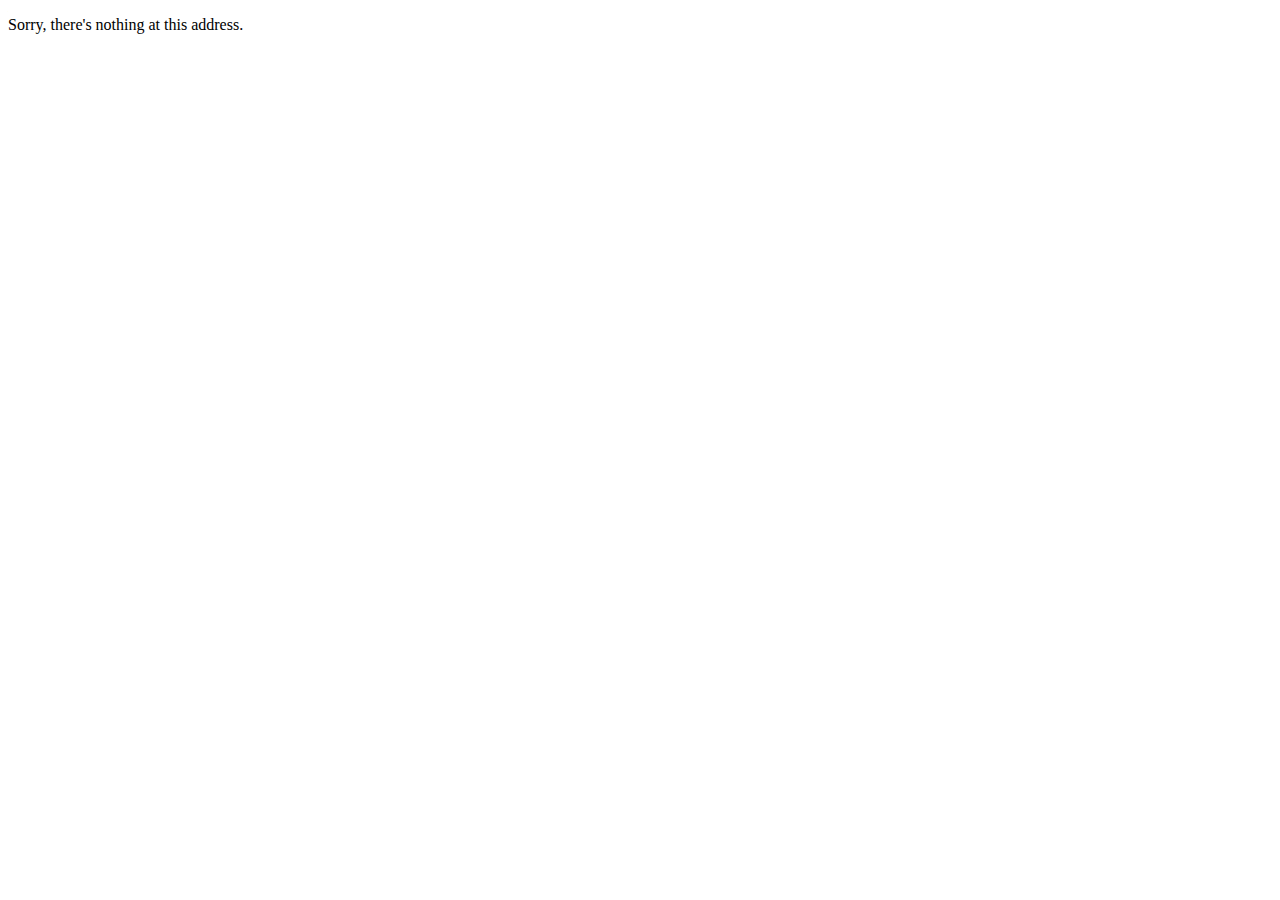
<file: wwwroot/index.html>
<!DOCTYPE html>
<html>

<head>
    <meta charset="utf-8" />
    <meta name="viewport" content="width=device-width, initial-scale=1.0, maximum-scale=1.0, user-scalable=no" />
    <title>SuperTest</title>
    <base href="/" />

    <link rel="stylesheet" href="https://cdn.jsdelivr.net/npm/bootstrap@4.6.0/dist/css/bootstrap.min.css" integrity="sha384-B0vP5xmATw1+K9KRQjQERJvTumQW0nPEzvF6L/Z6nronJ3oUOFUFpCjEUQouq2+l" crossorigin="anonymous">
    <link rel="stylesheet" href="https://use.fontawesome.com/releases/v5.12.0/css/all.css">
    <link href="_content/Blazorise/blazorise.css" rel="stylesheet" />
    <link href="_content/Blazorise.Bootstrap/blazorise.bootstrap.css" rel="stylesheet" />
</head>

<body>
    <div id="app">Loading...</div>

    <script src="https://code.jquery.com/jquery-3.5.1.slim.min.js" integrity="sha384-DfXdz2htPH0lsSSs5nCTpuj/zy4C+OGpamoFVy38MVBnE+IbbVYUew+OrCXaRkfj" crossorigin="anonymous"></script>
    <script src="https://cdn.jsdelivr.net/npm/popper.js@1.16.1/dist/umd/popper.min.js" integrity="sha384-9/reFTGAW83EW2RDu2S0VKaIzap3H66lZH81PoYlFhbGU+6BZp6G7niu735Sk7lN" crossorigin="anonymous"></script>
    <script src="https://cdn.jsdelivr.net/npm/bootstrap@4.6.0/dist/js/bootstrap.min.js" integrity="sha384-+YQ4JLhjyBLPDQt//I+STsc9iw4uQqACwlvpslubQzn4u2UU2UFM80nGisd026JF" crossorigin="anonymous"></script>
    <script src="_content/Blazorise/blazorise.js"></script>
    <script src="_content/Blazorise.Bootstrap/blazorise.bootstrap.js"></script>

    <script src="_framework/blazor.webassembly.js"></script>
</body>

</html>
</file>
